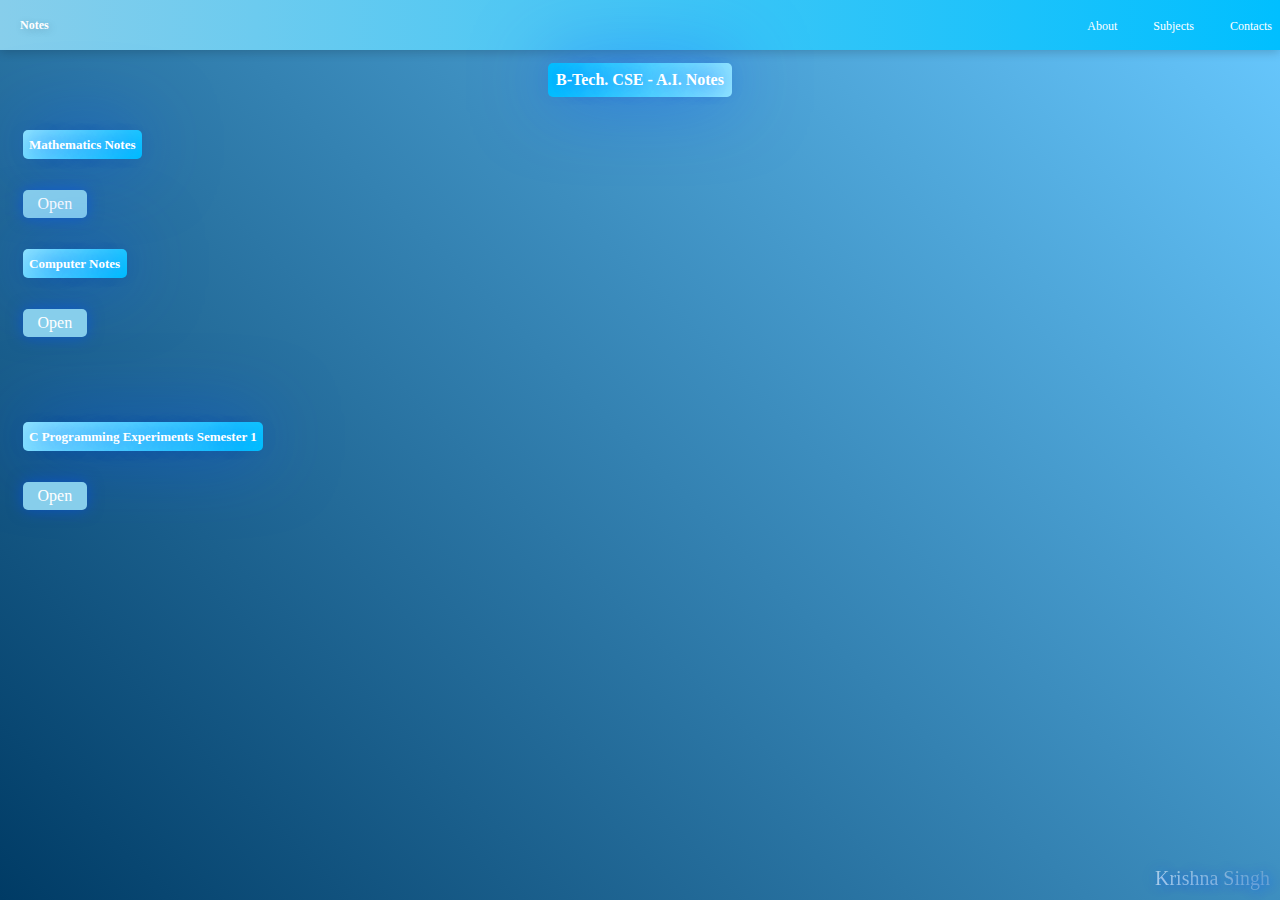
<file: index.html>
<!DOCTYPE html>
<html lang="en">

<head>
    <meta charset="UTF-8">
    <meta name="viewport" content="width=device-width, initial-scale=1.0">
    <title>Notes</title>
</head>

<body>
    <!DOCTYPE html>
    <html lang="en">

    <head>
        <meta charset="UTF-8">
        <meta name="viewport" content="width=device-width, initial-scale=1.0">
        <link rel="stylesheet" href="style.css">
        <title>Maths</title>
    </head>

    <body>

        <nav class="navbar">
            <a href="index.html" class="logo">Notes</a>
            <ul class="nav-links">
                <li><a href="#about">About</a></li>
                <li><a href="#subjects">Subjects</a></li>
                <li><a href="#contact">Contacts</a></li>
            </ul>
        </nav>

        <!-- About Modal -->
        <section id="about-modal" class="modal">
            <div class="modal-content">
                <span class="close" id="close-about">&times;</span>
                <h4>About The Website</h4>
                <p>Welcome to the <strong>B-Tech CSE A.I. Notes Website</strong>. 
                    <br>
                    This website is designed to facilitate easy access to a comprehensive collection of notes, learning materials, and resources - all available with just a click. 
                    <br>
                    Below, you will find the notes organized by subject, each accompanied by respective view and download buttons. 
                    <br>
                    Let’s dive in and embark on your learning journey!
                </p>
                
            </div>
        </section>

        <!-- Subjects Modal -->
        <section id="subjects-modal" class="modal">
            <div class="modal-content">
                <span class="close" id="close-subjects">&times;</span>
                <h4>Available Subjects</h4>
                <p>1. Mathematics</p>
                <p>2. Computer Science</p>
            </div>
        </section>

        <!-- Contact Modal -->
        <section id="contact-modal" class="modal">
            <div class="modal-content">
                <span class="close" id="close-contact">&times;</span>
                <h4>Contact Us</h4>
                <p>Email: krishnasinghprojects@gmail.com</p>
                <p>Contact Number: 9026316048</p>
            </div>
        </section>



        <div>
            <div class="heading">
                <h2>B-Tech. CSE - A.I. Notes</h2>
            </div>

            <h3>Mathematics Notes</h3>
            <br>
            <br>
            <a href="mathsnotes.html" target="_blank" class="view-button">Open</a>
            <br>
            <br>
            <h3>Computer Notes</h3>
            <br>
            <br>
            <a href="computernotes.html" target="_blank" class="view-button">Open</a>
            <br>
            <br>
            <br>
            <br>
            <br>

            <h3>C Programming Experiments Semester 1</h3>
            <br>
            <br>
            <a href="https://github.com/KrishnaSingh1920/C-Experiments" target="_blank" class="view-button">Open</a>
        </div>

        <div class="watermark">Krishna Singh</div>
        <script src="script.js"></script>

    </body>

    </html>

</body>

</html>
</file>
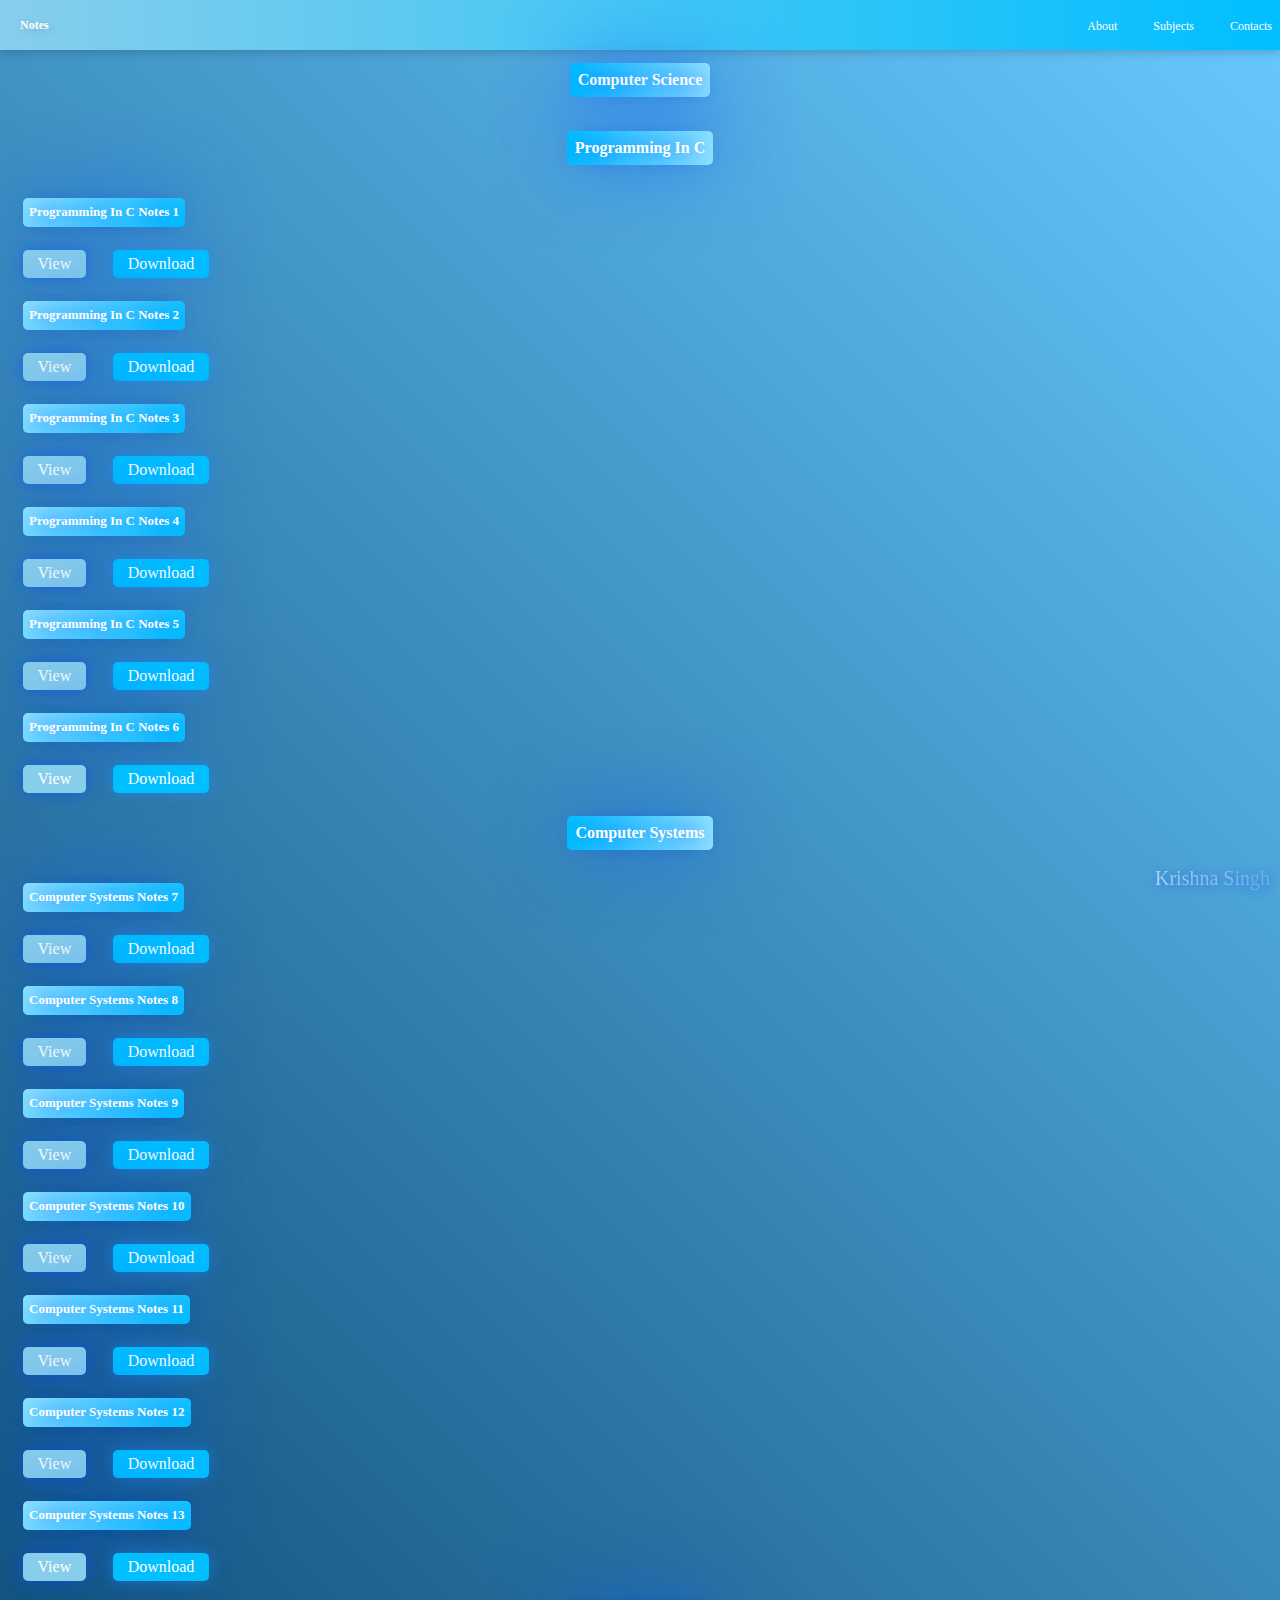
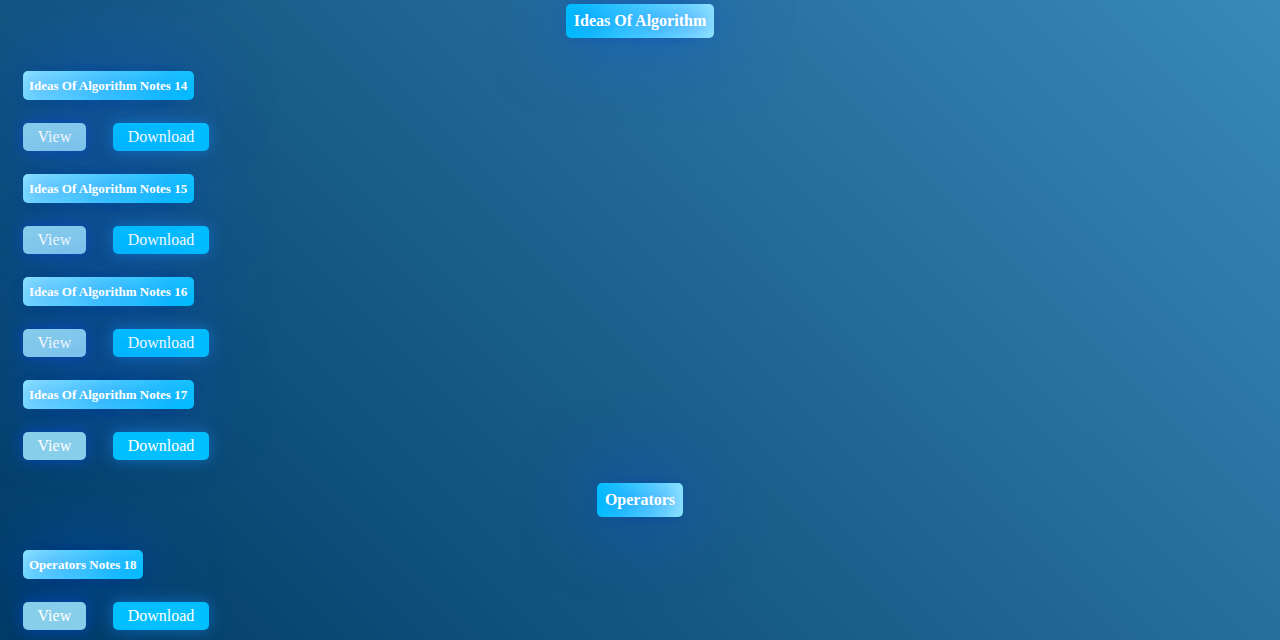
<file: computernotes.html>
<!DOCTYPE html>
<html lang="en">

<head>
    <meta charset="UTF-8">
    <meta name="viewport" content="width=device-width, initial-scale=1.0">
    <link rel="stylesheet" href="style.css">
    <title>Computer</title>
</head>

<body>
    <nav class="navbar">
        <a href="index.html" class="logo">Notes</a>
        <ul class="nav-links">
            <li><a href="#about">About</a></li>
            <li><a href="#subjects">Subjects</a></li>
            <li><a href="#contact">Contacts</a></li>
        </ul>
    </nav>

    <!-- About Modal -->
    <section id="about-modal" class="modal">
        <div class="modal-content">
            <span class="close" id="close-about">&times;</span>
            <h4>About The Website</h4>
            <p>Welcome to the <strong>B-Tech CSE A.I. Notes Website</strong>.
                <br>
                This website is designed to facilitate easy access to a comprehensive collection of notes, learning
                materials, and resources - all available with just a click.
                <br>
                Below, you will find the notes organized by subject, each accompanied by respective view and download
                buttons.
                <br>
                Let’s dive in and embark on your learning journey!
            </p>
        </div>
    </section>

    <!-- Subjects Modal -->
    <section id="subjects-modal" class="modal">
        <div class="modal-content">
            <span class="close" id="close-subjects">&times;</span>
            <h4>Available Subjects</h4>
            <p>1. Mathematics</p>
            <p>2. Computer Science</p>
        </div>
    </section>

    <!-- Contact Modal -->
    <section id="contact-modal" class="modal">
        <div class="modal-content">
            <span class="close" id="close-contact">&times;</span>
            <h4>Contact Us</h4>
            <p>Email: krishnasinghprojects@gmail.com</p>
            <p>Contact Number: 9026316048</p>
        </div>
    </section>

    <div>
        <div class="heading">
            <h2>Computer Science</h2>
            <br>
            <h2>Programming In C</h2>
        </div>

        <div class="note-item">
            <h3>Programming In C Notes 1</h3>
            <div class="button-group">
                <a href="https://drive.google.com/file/d/1-2jJYEEOM-NVff-8GNLBfdkLViT-u7J-/preview" target="_blank"
                    class="view-button">View</a>
                <a href="https://drive.google.com/uc?export=download&id=1-2jJYEEOM-NVff-8GNLBfdkLViT-u7J-"
                    target="_blank" class="download-button">Download</a>
            </div>
        </div>

        <div class="note-item">
            <h3>Programming In C Notes 2</h3>
            <div class="button-group">
                <a href="https://drive.google.com/file/d/1-8LoUh9AAndR01shYWaoOzptM1AqFMRy/preview" target="_blank"
                    class="view-button">View</a>
                <a href="https://drive.google.com/uc?export=download&id=1-8LoUh9AAndR01shYWaoOzptM1AqFMRy"
                    target="_blank" class="download-button">Download</a>
            </div>
        </div>

        <div class="note-item">
            <h3>Programming In C Notes 3</h3>
            <div class="button-group">
                <a href="https://drive.google.com/file/d/1-9Uga7Gdhv99KxaI7SbS9pFxaNZ4nM0T/preview" target="_blank"
                    class="view-button">View</a>
                <a href="https://drive.google.com/uc?export=download&id=1-9Uga7Gdhv99KxaI7SbS9pFxaNZ4nM0T"
                    target="_blank" class="download-button">Download</a>
            </div>
        </div>

        <div class="note-item">
            <h3>Programming In C Notes 4</h3>
            <div class="button-group">
                <a href="https://drive.google.com/file/d/10kR3Cs-1ET1BwF5kd5OnHxrxeC9ZhTFg/preview" target="_blank"
                    class="view-button">View</a>
                <a href="https://drive.google.com/uc?export=download&id=10kR3Cs-1ET1BwF5kd5OnHxrxeC9ZhTFg"
                    target="_blank" class="download-button">Download</a>
            </div>
        </div>

        <div class="note-item">
            <h3>Programming In C Notes 5</h3>
            <div class="button-group">
                <a href="https://drive.google.com/file/d/13h01zhKEgNJgZLzceR5j4-1cdl_Cd6hs/preview" target="_blank"
                    class="view-button">View</a>
                <a href="https://drive.google.com/uc?export=download&id=13h01zhKEgNJgZLzceR5j4-1cdl_Cd6hs"
                    target="_blank" class="download-button">Download</a>
            </div>
        </div>

        <div class="note-item">
            <h3>Programming In C Notes 6</h3>
            <div class="button-group">
                <a href="https://drive.google.com/file/d/15-nIY5TYbSnKayME3uDrAzEkx4E-2jRV/preview" target="_blank"
                    class="view-button">View</a>
                <a href="https://drive.google.com/uc?export=download&id=15-nIY5TYbSnKayME3uDrAzEkx4E-2jRV"
                    target="_blank" class="download-button">Download</a>
            </div>
        </div>

        <div class="heading">
            <h2>Computer Systems</h2>
        </div>

        <div class="note-item">
            <h3>Computer Systems Notes 7</h3>
            <div class="button-group">
                <a href="https://drive.google.com/file/d/1-hnHq-ojDkX5qZVtBwKcTiVhmaQ4ooA9/preview" target="_blank"
                    class="view-button">View</a>
                <a href="https://drive.google.com/uc?export=download&id=1-hnHq-ojDkX5qZVtBwKcTiVhmaQ4ooA9"
                    target="_blank" class="download-button">Download</a>
            </div>
        </div>

        <div class="note-item">
            <h3>Computer Systems Notes 8</h3>
            <div class="button-group">
                <a href="https://drive.google.com/file/d/1-lJe43dy9zoYuDLbh-kXJ6cLXfWnzaMy/preview" target="_blank"
                    class="view-button">View</a>
                <a href="https://drive.google.com/uc?export=download&id=1-lJe43dy9zoYuDLbh-kXJ6cLXfWnzaMy"
                    target="_blank" class="download-button">Download</a>
            </div>
        </div>

        <div class="note-item">
            <h3>Computer Systems Notes 9</h3>
            <div class="button-group">
                <a href="https://drive.google.com/file/d/1-rTMH2t8DfHaDBUMlOpr4l053mkRB5u6/preview" target="_blank"
                    class="view-button">View</a>
                <a href="https://drive.google.com/uc?export=download&id=1-rTMH2t8DfHaDBUMlOpr4l053mkRB5u6"
                    target="_blank" class="download-button">Download</a>
            </div>
        </div>

        <div class="note-item">
            <h3>Computer Systems Notes 10</h3>
            <div class="button-group">
                <a href="https://drive.google.com/file/d/1-rZsiG_N-Kk42vvcuLCc7a2aaAQ4Pn8s/preview" target="_blank"
                    class="view-button">View</a>
                <a href="https://drive.google.com/uc?export=download&id=1-rZsiG_N-Kk42vvcuLCc7a2aaAQ4Pn8s"
                    target="_blank" class="download-button">Download</a>
            </div>
        </div>
        <div class="note-item">
            <h3>Computer Systems Notes 11</h3>
            <div class="button-group">
                <a href="https://drive.google.com/file/d/1570P9KxRD9NqlSsXWfCdzwWFnItgmoaY/preview" target="_blank"
                    class="view-button">View</a>
                <a href="https://drive.google.com/uc?export=download&id=1570P9KxRD9NqlSsXWfCdzwWFnItgmoaY"
                    target="_blank" class="download-button">Download</a>
            </div>
        </div>

        <div class="note-item">
            <h3>Computer Systems Notes 12</h3>
            <div class="button-group">
                <a href="https://drive.google.com/file/d/17pHJxfymbqIPyyes5NmW3pXkAqzOhhnc/view?usp=drivesdk"
                    target="_blank" class="view-button">View</a>
                <a href="https://drive.google.com/uc?export=download&id=17pHJxfymbqIPyyes5NmW3pXkAqzOhhnc"
                    class="download-button">Download</a>
            </div>
        </div>

        <div class="note-item">
            <h3>Computer Systems Notes 13</h3>
            <div class="button-group">
                <a href="https://drive.google.com/file/d/1D7CvGljkeQeS6DA93bTi9qyYaXwmerAo/view?usp=drivesdk"
                    class="view-button">View</a>
                <a href="https://drive.google.com/uc?export=download&id=1D7CvGljkeQeS6DA93bTi9qyYaXwmerAo"
                    class="download-button">Download</a>
            </div>
        </div>

        <div class="heading">
            <h2>Ideas Of Algorithm</h2>
        </div>

        <div class="note-item">
            <h3>Ideas Of Algorithm Notes 14</h3>
            <div class="button-group">
                <a href="https://drive.google.com/file/d/1D9r8lKlvjfGL8MQ3260ZCea5pJ8PsyJx/view?usp=drivesdk"
                    class="view-button">View</a>
                <a href="https://drive.google.com/uc?export=download&id=1D9r8lKlvjfGL8MQ3260ZCea5pJ8PsyJx"
                    class="download-button">Download</a>
            </div>
        </div>

        <div class="note-item">
            <h3>Ideas Of Algorithm Notes 15</h3>
            <div class="button-group">
                <a href="https://drive.google.com/file/d/1EeJseQRZc8K8cEjvNJm_nTPFJdEhVOTF/preview"
                    class="view-button">View</a>
                <a href="https://drive.google.com/uc?export=download&id=1EeJseQRZc8K8cEjvNJm_nTPFJdEhVOTF"
                    class="download-button">Download</a>
            </div>
        </div>

        <div class="note-item">
            <h3>Ideas Of Algorithm Notes 16</h3>
            <div class="button-group">
                <a href="https://drive.google.com/file/d/1G2bW4QiIGtFzvMfsEOSXkT67XpxYHKkP/preview"
                    class="view-button">View</a>
                <a href="https://drive.google.com/uc?export=download&id=1G2bW4QiIGtFzvMfsEOSXkT67XpxYHKkP"
                    class="download-button">Download</a>
            </div>
        </div>

        <div class="note-item">
            <h3>Ideas Of Algorithm Notes 17</h3>
            <div class="button-group">
                <a href="https://drive.google.com/file/d/1I6Wc2qt4hYwKkZhhpYFGYhO0U0Z8N1dN/preview"
                    class="view-button">View</a>
                <a href="https://drive.google.com/uc?export=download&id=1I6Wc2qt4hYwKkZhhpYFGYhO0U0Z8N1dN"
                    class="download-button">Download</a>
            </div>
        </div>


        <div class="heading">
            <h2>Operators</h2>
        </div>

        <div class="note-item">
            <h3>Operators Notes 18</h3>
            <div class="button-group">
                <a href="https://drive.google.com/file/d/1ImSBU0eOhJ5DOwZiEEx1og3ooaiszN0i/preview"
                    class="view-button">View</a>
                <a href="https://drive.google.com/uc?export=download&id=1ImSBU0eOhJ5DOwZiEEx1og3ooaiszN0i"
                    class="download-button">Download</a>
            </div>
        </div>
        <div class="watermark">Krishna Singh</div>
    </div>

    <script src="script.js"></script>
</body>

</html>
</file>
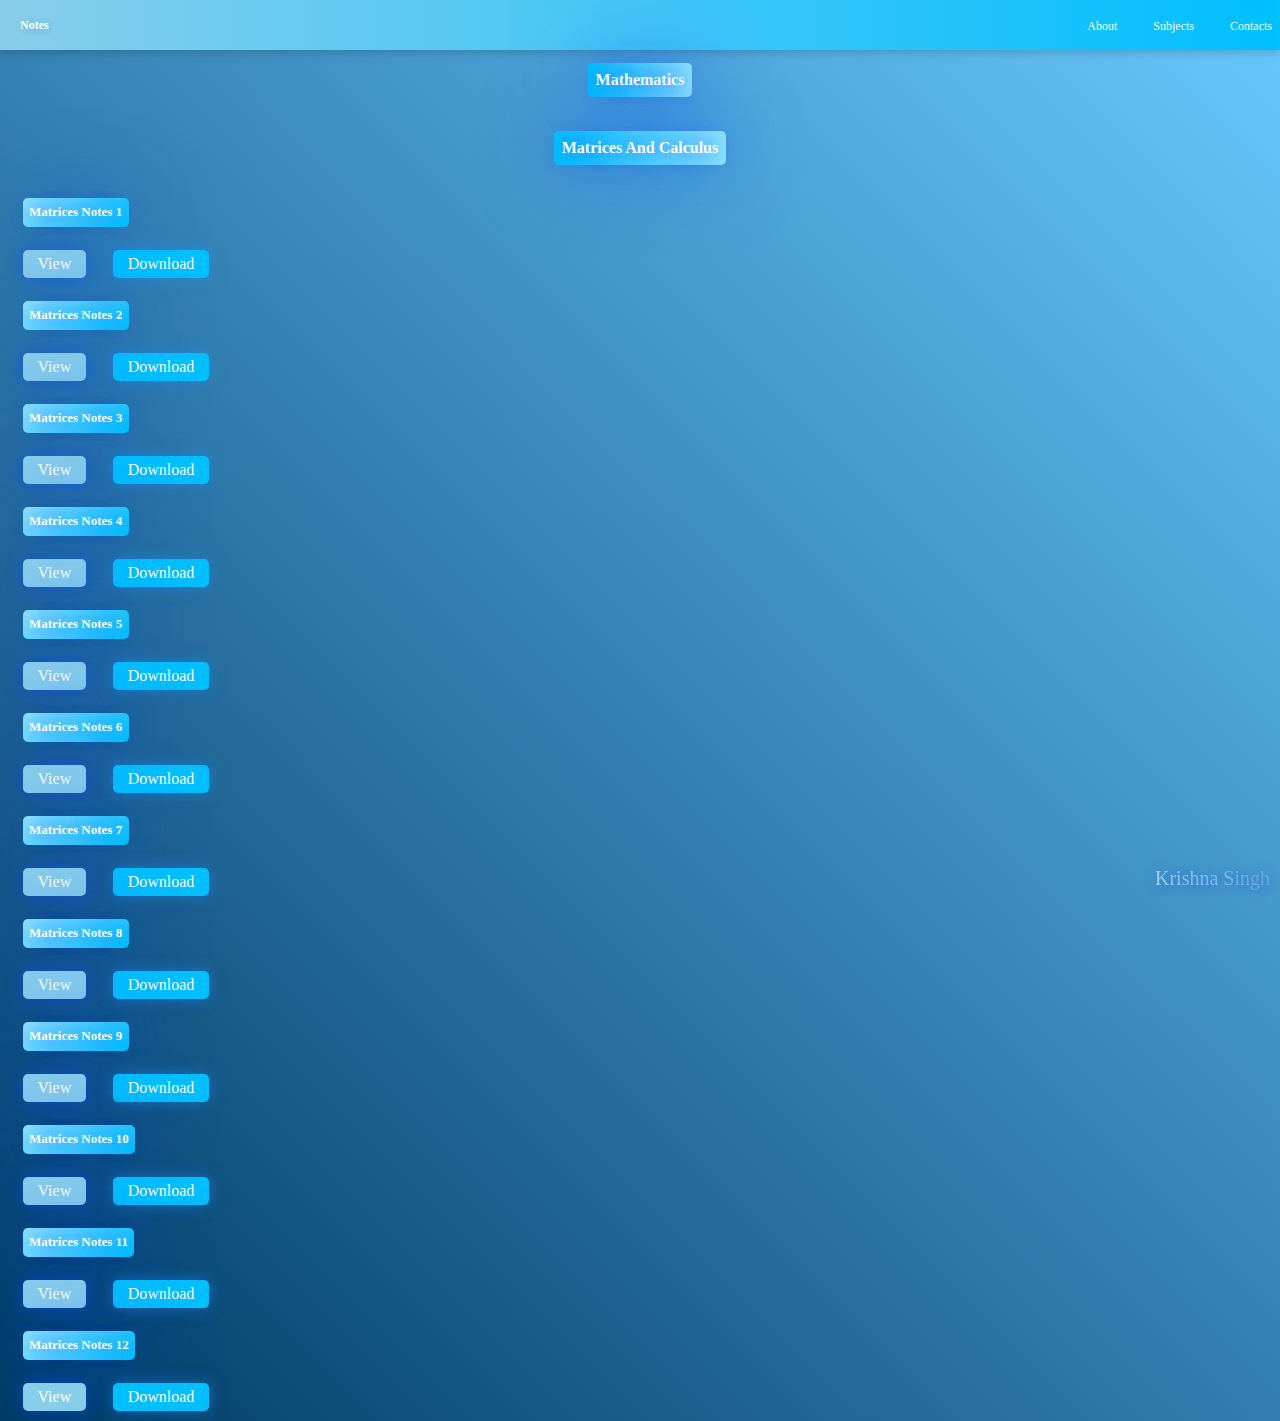
<file: mathsnotes.html>
<!DOCTYPE html>
<html lang="en">

<head>
    <meta charset="UTF-8">
    <meta name="viewport" content="width=device-width, initial-scale=1.0">
    <link rel="stylesheet" href="style.css">
    <title>Maths</title>
</head>

<body>
    <nav class="navbar">
        <a href="index.html" class="logo">Notes</a>
        <ul class="nav-links">
            <li><a href="#about">About</a></li>
            <li><a href="#subjects">Subjects</a></li>
            <li><a href="#contact">Contacts</a></li>
        </ul>
    </nav>

    <!-- About Modal -->
    <section id="about-modal" class="modal">
        <div class="modal-content">
            <span class="close" id="close-about">&times;</span>
            <h4>About The Website</h4>
            <p>Welcome to the <strong>B-Tech CSE A.I. Notes Website</strong>.
                <br>
                This website is designed to facilitate easy access to a comprehensive collection of notes, learning
                materials, and resources - all available with just a click.
                <br>
                Below, you will find the notes organized by subject, each accompanied by respective view and download
                buttons.
                <br>
                Let’s dive in and embark on your learning journey!
            </p>
        </div>
    </section>

    <!-- Subjects Modal -->
    <section id="subjects-modal" class="modal">
        <div class="modal-content">
            <span class="close" id="close-subjects">&times;</span>
            <h4>Available Subjects</h4>
            <p>1. Mathematics</p>
            <p>2. Computer Science</p>
        </div>
    </section>

    <!-- Contact Modal -->
    <section id="contact-modal" class="modal">
        <div class="modal-content">
            <span class="close" id="close-contact">&times;</span>
            <h4>Contact Us</h4>
            <p>Email: krishnasinghprojects@gmail.com</p>
            <p>Contact Number: 9026316048</p>
        </div>
    </section>

    <div>
        <div class="heading">
            <h2>Mathematics</h2>
            <br>
            <h2>Matrices And Calculus</h2>
        </div>
        <div class="note-item">
            <h3>Matrices Notes 1</h3>
            <div class="button-group">
                <a href="https://drive.google.com/file/d/13KxFMZQafkMt4gfnPf81ihiFdRk7BbA6/preview" target="_blank"
                    class="view-button">View</a>
                <a href="https://drive.google.com/uc?export=download&id=13KxFMZQafkMt4gfnPf81ihiFdRk7BbA6"
                    target="_blank" class="download-button">Download</a>
            </div>
        </div>

        <div class="note-item">
            <h3>Matrices Notes 2</h3>
            <div class="button-group">
                <a href="https://drive.google.com/file/d/13OSULph4aUoakb5DOMwAzATVQGGA5e7_/preview" target="_blank"
                    class="view-button">View</a>
                <a href="https://drive.google.com/uc?export=download&id=13OSULph4aUoakb5DOMwAzATVQGGA5e7_"
                    target="_blank" class="download-button">Download</a>
            </div>
        </div>

        <div class="note-item">
            <h3>Matrices Notes 3</h3>
            <div class="button-group">
                <a href="https://drive.google.com/file/d/13Qy-35HcMkiDAS3ePiJ-mGFBzwd4f4DZ/preview" target="_blank"
                    class="view-button">View</a>
                <a href="https://drive.google.com/uc?export=download&id=13Qy-35HcMkiDAS3ePiJ-mGFBzwd4f4DZ"
                    target="_blank" class="download-button">Download</a>
            </div>
        </div>

        <div class="note-item">
            <h3>Matrices Notes 4</h3>
            <div class="button-group">
                <a href="https://drive.google.com/file/d/159rmGSLzLoAl2AKwVzVBiamZ7jzxc5k0/preview" target="_blank"
                    class="view-button">View</a>
                <a href="https://drive.google.com/uc?export=download&id=159rmGSLzLoAl2AKwVzVBiamZ7jzxc5k0"
                    target="_blank" class="download-button">Download</a>
            </div>
        </div>

        <div class="note-item">
            <h3>Matrices Notes 5</h3>
            <div class="button-group">
                <a href="https://drive.google.com/file/d/18PkmXzAE5gn4_tVVScb3ySu4-qQaLXrc/preview" target="_blank"
                    class="view-button">View</a>
                <a href="https://drive.google.com/uc?export=download&id=18PkmXzAE5gn4_tVVScb3ySu4-qQaLXrc"
                    target="_blank" class="download-button">Download</a>
            </div>
        </div>

        <div class="note-item">
            <h3>Matrices Notes 6</h3>
            <div class="button-group">
                <a href="https://drive.google.com/file/d/18Q69HNtaCDfLrM7Nt0cKvxQA422RAxHt/preview" target="_blank"
                    class="view-button">View</a>
                <a href="https://drive.google.com/uc?export=download&id=18Q69HNtaCDfLrM7Nt0cKvxQA422RAxHt"
                    target="_blank" class="download-button">Download</a>
            </div>
        </div>

        <div class="note-item">
            <h3>Matrices Notes 7</h3>
            <div class="button-group">
                <a href="https://drive.google.com/file/d/18TGF1rTqnmBL8DvW259L6eqVxN3rXrHQ/preview" target="_blank"
                    class="view-button">View</a>
                <a href="https://drive.google.com/uc?export=download&id=18TGF1rTqnmBL8DvW259L6eqVxN3rXrHQ"
                    target="_blank" class="download-button">Download</a>
            </div>
        </div>

        <div class="note-item">
            <h3>Matrices Notes 8</h3>
            <div class="button-group">
                <a href="https://drive.google.com/file/d/11-D-GTh16d1oA4PPLE_Mrnc5JS6dTB8d/preview" target="_blank"
                    class="view-button">View</a>
                <a href="https://drive.google.com/uc?export=download&id=11-D-GTh16d1oA4PPLE_Mrnc5JS6dTB8d"
                    target="_blank" class="download-button">Download</a>
            </div>
        </div>

        <div class="note-item">
            <h3>Matrices Notes 9</h3>
            <div class="button-group">
                <a href="https://drive.google.com/file/d/14DADX0bTPVKfcEYPwt93tx-oV8KC0Tnv/preview" target="_blank"
                    class="view-button">View</a>
                <a href="https://drive.google.com/uc?export=download&id=14DADX0bTPVKfcEYPwt93tx-oV8KC0Tnv"
                    target="_blank" class="download-button">Download</a>
            </div>
        </div>


        <div class="note-item">
            <h3>Matrices Notes 10</h3>
            <div class="button-group">
                <a href="https://drive.google.com/file/d/15Zx-XK15Sy0UntaaTIaHJUzqqSzdFpm6/preview" target="_blank"
                    class="view-button">View</a>
                <a href="https://drive.google.com/uc?export=download&id=15Zx-XK15Sy0UntaaTIaHJUzqqSzdFpm6"
                    target="_blank" class="download-button">Download</a>
            </div>
        </div>



        <div class="note-item">
            <h3>Matrices Notes 11</h3>
            <div class="button-group">
                <a href="https://drive.google.com/file/d/170rTp3dg-IahnjNFuQNzAIgodQ3cAqK5/preview" target="_blank"
                    class="view-button">View</a>
                <a href="https://drive.google.com/uc?export=download&id=170rTp3dg-IahnjNFuQNzAIgodQ3cAqK5"
                    class="download-button">Download</a>
            </div>
        </div>

        <div class="note-item">
            <h3>Matrices Notes 12</h3>
            <div class="button-group">
                <a href="https://drive.google.com/file/d/183xBkLSlVbgnFDEHK9UPTyJneBpJPi-w/view?usp=drivesdk"
                    class="view-button">View</a>
                <a href="https://drive.google.com/uc?export=download&id=183xBkLSlVbgnFDEHK9UPTyJneBpJPi-w"
                    class="download-button">Download</a>
            </div>
        </div>
        <div class="watermark">Krishna Singh</div>
    </div>
    <script src="script.js"></script>
</body>

</html>
</file>
<file: style.css>
.navbar {
    background: linear-gradient(90deg, #87CEEB, #00BFFF);
    display: flex;
    justify-content: space-between;
    align-items: center;
    padding-left: 10px;
    box-shadow: 0 2px 10px rgba(0, 0, 0, 0.2);
    user-select: none;
}

.navbar .logo {
    font-size: 12px;
    font-weight: bold;
    color: white;
    text-shadow: 2px 2px 10px rgba(0, 0, 0, 0.2);
    text-decoration: none;
    display: inline-block;
    padding: 5px 10px;
    transition: color 0.3s ease;
    border-radius: 2px;
}

.navbar .logo:hover {
    background-color: rgba(44, 98, 235, 0.9);
}

.nav-links {
    list-style: none;
    display: flex;
}

.nav-links li {
    margin-left: 20px;
}

.nav-links a {
    text-decoration: none;
    color: white;
    font-size: 12px;
    padding: 4px 8px;
    transition: background 0.3s ease, transform 0.3s ease;
    border-radius: 5px;
}

.nav-links a:hover {
    background-color: rgba(54, 110, 215, 0.8);
    transform: scale(1.05);
    box-shadow: 0px 4px 15px rgba(0, 191, 255, 0.5);
}

* {
    box-sizing: border-box;
    /* Include padding and border in element's total width and height */
}

/* General body styling to prevent overflow */
body,
html {
    margin: 0;
    padding: 0;
    overflow-x: hidden;
    /* Prevent horizontal scrolling */
}

section {
    padding: 60px 20px;
    text-align: center;
}

h2 {
    margin-bottom: 20px;
    color: #00BFFF;
}

p {
    color: #333;
}

body,
html {
    margin: 0;
    padding: 0;
    overflow-x: hidden;
}

body {
    font-family: Georgia, 'Times New Roman', Times, serif;
    background: linear-gradient(45deg, #003b65, #68c9ff);
    background-repeat: no-repeat;
    background-size: cover;
    align-items: center;
    margin: 0;
    min-height: 100vh;
}

h2 {
    font-size: 16px;
    display: inline-block;
    color: hsl(0, 0%, 100%);
    text-shadow: 0px 0px 20px rgb(0, 76, 255);
    text-decoration: none;
    text-align: center;
    transition: color 0.3s ease;
    outline: none;
    -webkit-tap-highlight-color: transparent;
    user-select: none;
    padding: 0.5em;
    background: linear-gradient(270deg, #8fe3ff, #00bfff);
    background-size: cover;
    border-radius: 5px;
    box-shadow: 0px 0px 75px rgba(0, 76, 255, 0.5);
}

.button-group {
    margin: 10px 0;
}

.heading {
    text-align: center;
}

h3 {
    font-size: small;
    display: inline-block;
    color: hsl(0, 0%, 100%);
    text-shadow: 0px 0px 20px rgb(0, 76, 255);
    text-decoration: none;
    transition: color 0.3s ease;
    outline: none;
    -webkit-tap-highlight-color: transparent;
    user-select: none;
    padding: 0.5em 0.5em;
    margin-left: 2.5vh;
    background: linear-gradient(135deg, #8fe3ff, #00bfff);
    background-size: cover;
    border-radius: 5px;
    box-shadow: 0px 0px 75px rgba(0, 76, 255, 0.5);
}

a.view-button,
a.download-button {
    padding: 5px 15px;
    text-decoration: none;
    font-size: 16px;
    border-radius: 5px;
    transition: background-color 0.3s ease, color 0.3s ease;
    display: inline-block;
    margin-left: 2.5vh;
}

a.view-button {
    background-color: #87CEEB;
    color: #ffffff;
    box-shadow: 0px 0px 15px rgba(0, 76, 255, 0.5);
}

a.download-button {
    background-color: #00BFFF;
    color: #ffffff;
    box-shadow: 0px 0px 15px rgba(30, 144, 255, 0.5);
}

a.view-button:hover,
a.download-button:hover {
    background-color: #4682B4;
    color: #ffffff;
}
@keyframes float {

    0%,
    100% {
        transform: translateY(0);
    }

    50% {
        transform: translateY(-5px);
    }
}



/* Modal overlay */
.modal {
    display: none;
    /* Hidden by default */
    position: fixed;
    /* Stay in place */
    z-index: 1000;
    /* Sit on top */
    left: 0;
    top: 0;
    width: 100%;
    /* Full width */
    height: 100%;
    /* Full height */
    background-color: rgba(0, 0, 0, 0.6);
    /* Dark background */
    overflow: auto;
    /* Enable scroll if needed */
}

/* Modal content */
.modal-content {
    background-color: #fff;
    /* White background */
    margin: 10% auto;
    /* Center the modal vertically */
    padding: 20px;
    /* Padding inside modal */
    border-radius: 8px;
    /* Rounded corners */
    width: 80%;
    /* Responsive width */
    max-width: 400px;
    /* Limit max width for larger screens */
    box-shadow: 0 5px 10px rgba(0, 0, 0, 0.3);
    /* Box shadow for depth */
}

/* Responsive adjustments */
@media (max-width: 768px) {
    .modal-content {
        width: 90%;
        /* Make it wider on smaller screens */
        max-width: 350px;
        /* Restrict max width */
        margin: 15% auto;
        /* Center vertically with margin */
    }

    .modal-content h2 {
        font-size: 18px;
        /* Smaller heading font */
    }

    .modal-content p {
        font-size: 14px;
        /* Smaller paragraph font */
    }
}


/* Shared modal styles are the same as for the About section */
.modal {
    display: none;
    position: fixed;
    z-index: 1;
    left: 0;
    top: 0;
    width: 100%;
    height: 100%;
    background-color: rgba(0, 0, 0, 0.6);
    overflow: auto;
}

.modal-content {
    background-color: #f0f8ff;
    margin: 15% auto;
    padding: 20px;
    border-radius: 10px;
    max-width: 600px;
    box-shadow: 0 5px 15px rgba(0, 0, 0, 0.3);
    text-align: center;
}

.modal-content h2 {
    color: #00BFFF;
    font-size: 28px;
    margin-bottom: 20px;
}

.modal-content p {
    color: #333;
    font-size: 18px;
    line-height: 1.6;
}

/* Close button styling */
.close {
    color: #aaa;
    float: right;
    font-size: 28px;
    font-weight: bold;
}

.close:hover,
.close:focus {
    color: #000;
    text-decoration: none;
    cursor: pointer;
}

h4 {
    font-size: 24px;
}

.watermark {
    position: fixed;
    bottom: 10px;
    right: 10px;
    font-size: 20px;
    color: rgba(255, 255, 255, 0.7);
    background: linear-gradient(45deg, rgba(255, 255, 255, 0.8), rgba(255, 226, 226, 0.3));
    background-clip: text;
    -webkit-background-clip: text;
    color: transparent;
    text-shadow: 2px 2px 10px rgba(0, 76, 255, 0.5), 0 0 20px rgba(0, 191, 255, 0.4);
    z-index: 1000;
    pointer-events: none;
    animation: float 3s ease-in-out infinite;
    opacity: 0.9;
}
</file>
